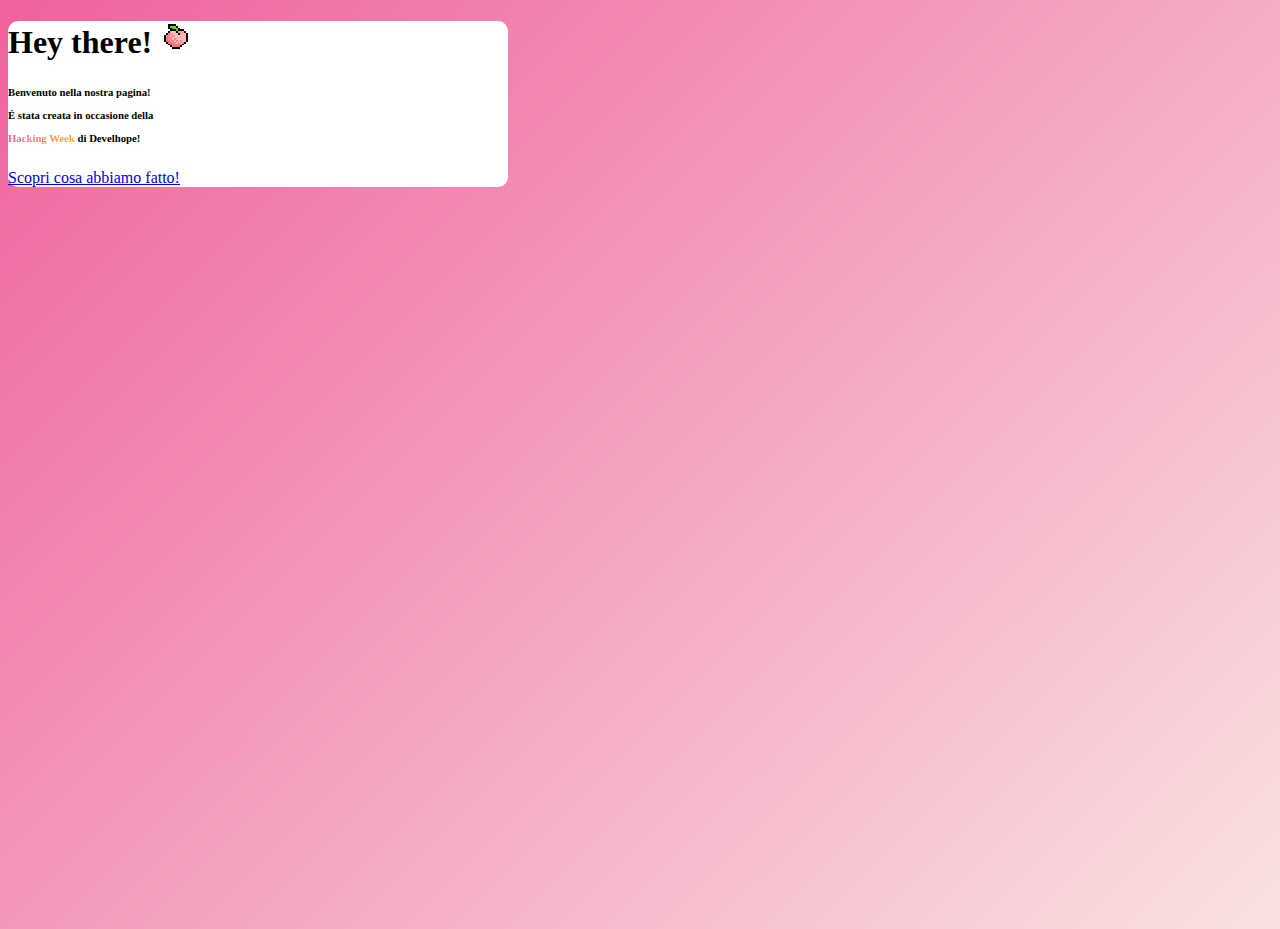
<file: index.html>
<!doctype html>
<html lang="it">
  <head>
    <meta charset="utf-8">
    <meta name="viewport" content="width=device-width, initial-scale=1">
    <title>Homepage</title>
    <link rel="shortcut icon" href="./assets/favicon.ico" type="image/x-icon">
    <link href="https://cdn.jsdelivr.net/npm/bootstrap@5.2.2/dist/css/bootstrap.min.css" rel="stylesheet" integrity="sha384-Zenh87qX5JnK2Jl0vWa8Ck2rdkQ2Bzep5IDxbcnCeuOxjzrPF/et3URy9Bv1WTRi" crossorigin="anonymous">
    <link rel="stylesheet" href="./css/main.css">
  </head>
  <body>
    <div class="container d-flex flex-column justify-content-center align-items-center p-4">

      <div class="container-fluid py-5 px-3 px-sm-5 shadow">
         <div class="text-center mt-2">
             <h1>Hey there! <img src="./assets/preview_32x32.png"></h1>
         </div>
         <div class="row justify-content-center my-2 text-center mx-auto" style="width: auto;">
             <div class="mt-3">
         <div class="text-center mt-2 ">
                      <h6 class="card-text text-center fs-4
                      "><p><strong>Benvenuto nella nostra pagina!</strong></p>
                        É stata creata in occasione della <p><strong class="gradient-text">Hacking Week</strong> di <a class="develhope_link hover-underline-animation" href="https://www.develhope.co/">Develhope</a>!</p>
                      </h6>
                    <div class="text-center my-4 mt-5 d-grid gap-2 col-12 mx-auto">
                        <a class="btn btn-outline-primary" href=./user/signin.html>Scopri cosa abbiamo fatto!</a>
                    </div>
             </div>
         </div>
        </div>

      </div>
   </div>



    <script src="https://cdn.jsdelivr.net/npm/bootstrap@5.2.2/dist/js/bootstrap.bundle.min.js" integrity="sha384-OERcA2EqjJCMA+/3y+gxIOqMEjwtxJY7qPCqsdltbNJuaOe923+mo//f6V8Qbsw3" crossorigin="anonymous"></script>
  </body>
</html>
</file>
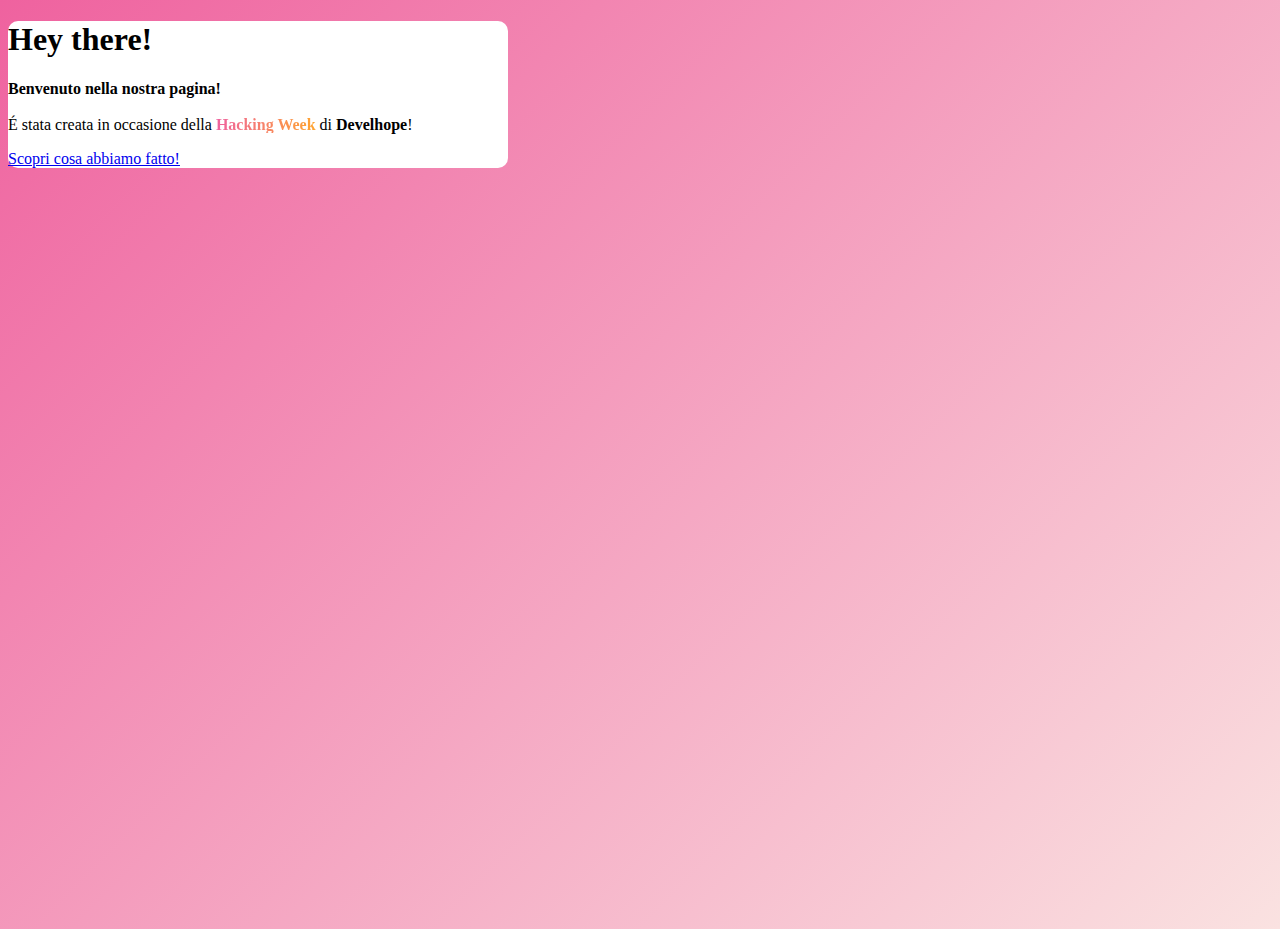
<file: user/index.html>
<!doctype html>
<html lang="en">
  <head>
    <meta charset="utf-8">
    <meta name="viewport" content="width=device-width, initial-scale=1">
    <title>Homepage</title>
    <link href="https://cdn.jsdelivr.net/npm/bootstrap@5.2.2/dist/css/bootstrap.min.css" rel="stylesheet" integrity="sha384-Zenh87qX5JnK2Jl0vWa8Ck2rdkQ2Bzep5IDxbcnCeuOxjzrPF/et3URy9Bv1WTRi" crossorigin="anonymous">
    <link rel="stylesheet" href="../css/main.css">
  </head>
  <body>
    <div class="container d-flex flex-column justify-content-center align-items-center p-4">

        <div class="container-fluid py-5 px-3 px-sm-5 shadow">
         <div class="text-center mt-2">
             <h1>Hey there!</h1>
         </div>
         <div class="row justify-content-center my-2 text-center mx-auto" style="width: 27rem;">
             <div class="mt-3">
         <div class="text-center mt-2 ">
                      <p class="card-text text-center fs-5
                      "><b>Benvenuto nella nostra pagina!</b><br><br>
                        É stata creata in occasione della <b class="gradient-text">Hacking Week</b> di <a class="develhope_link hover-underline-animation" href="http://https://www.develhope.co/">Develhope</a>!
                      </p>
                      <div class="text-center my-4 mt-5 d-grid gap-2 col-12 mx-auto">
                        <a class="btn btn-outline-primary" href=/user/signin.html>Scopri cosa abbiamo fatto!</a>
                    </div>

 
             </div>
         </div>
        </div>

   </div>



    <script src="https://cdn.jsdelivr.net/npm/bootstrap@5.2.2/dist/js/bootstrap.bundle.min.js" integrity="sha384-OERcA2EqjJCMA+/3y+gxIOqMEjwtxJY7qPCqsdltbNJuaOe923+mo//f6V8Qbsw3" crossorigin="anonymous"></script>
  </body>
</html>
</file>
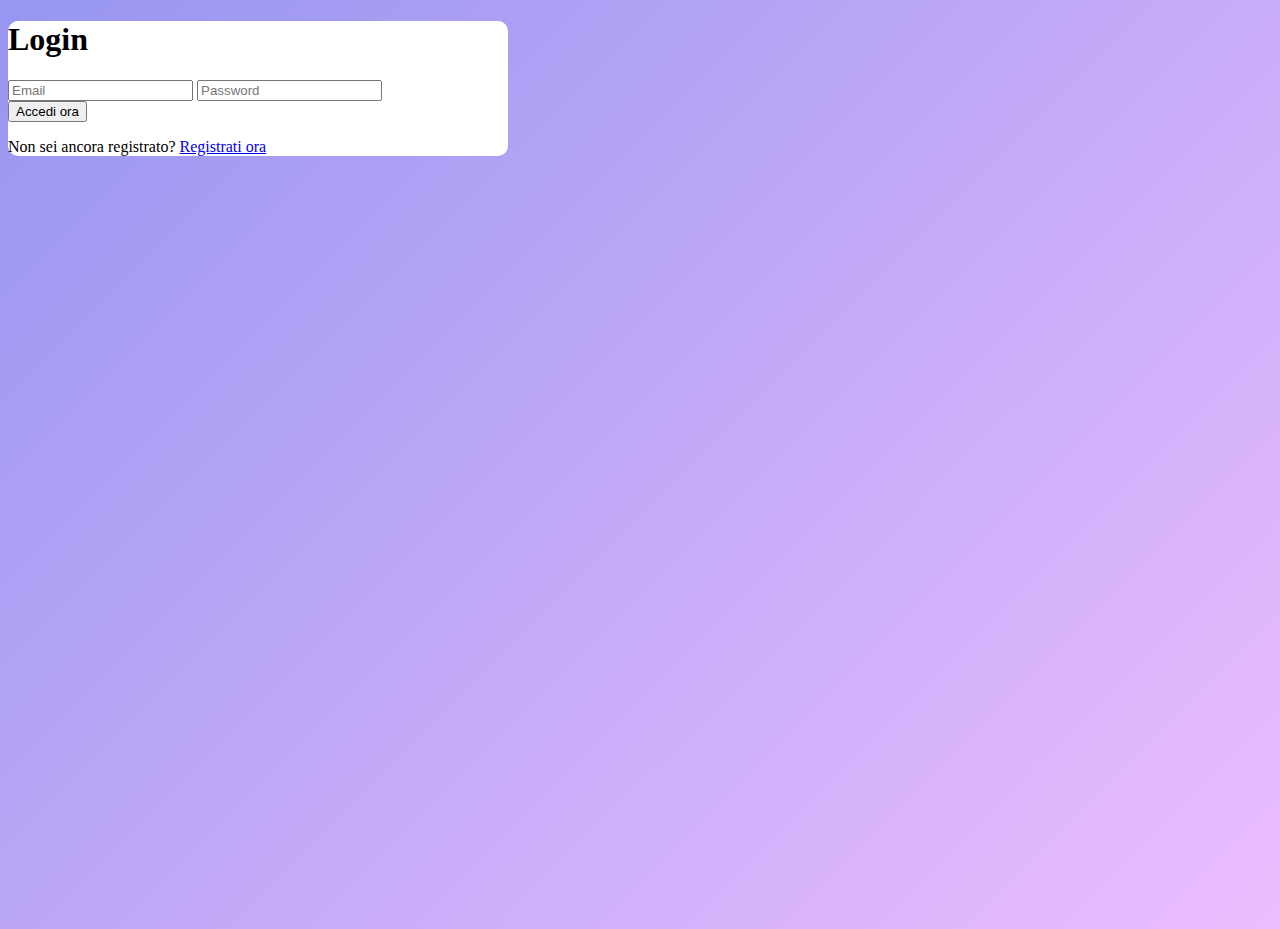
<file: user/login.html>
<!DOCTYPE html>
<html lang="it">
<head>
    <meta charset="UTF-8">
    <meta http-equiv="X-UA-Compatible" content="IE=edge">
    <meta name="viewport" content="width=device-width, initial-scale=1.0">
    <title>Login</title>
    <link rel="shortcut icon" href="../assets/favicon.ico" type="image/x-icon">
    <link href="https://cdn.jsdelivr.net/npm/bootstrap@5.2.2/dist/css/bootstrap.min.css" rel="stylesheet" integrity="sha384-Zenh87qX5JnK2Jl0vWa8Ck2rdkQ2Bzep5IDxbcnCeuOxjzrPF/et3URy9Bv1WTRi" crossorigin="anonymous">
    <link rel="stylesheet" href="../css/main.css">
</head>
<body class="login">
    <div class="container d-flex flex-column justify-content-center align-items-center p-4">

       <div class="container-fluid py-5 px-3 px-sm-5 shadow">
        <div class="text-center mt-2">
            <h1>Login</h1>
        </div>
        <div class="row justify-content-center my-2">
            <div class="mt-3">
                <form id="form">
                    <label for="form-email" class="form-label"></label>
                    <input type="email" name="email" id="form-email" placeholder="Email" class="form-control" value="">
                    
                    <label for="form-password" class="form-label"></label>
                    <input type="password" name="password" id="form-password" placeholder="Password" class="form-control" value="">
                
                    <div class="text-center my-4 mt-5 d-grid gap-2 col-12 mx-auto">
                        <button class="btn btn-outline-primary" type="submit" id="button-form">Accedi ora</button>
                    </div>
                    <div class="text-center">
                        <p>Non sei ancora registrato? <a href="./signin.html">Registrati ora</a></p> 
                    </div>
                </form>

            </div>
        </div>
        
       </div>
        <div class="message mt-4">
        
        </div>
  </div>



    <script src="https://cdn.jsdelivr.net/npm/bootstrap@5.2.2/dist/js/bootstrap.bundle.min.js" integrity="sha384-OERcA2EqjJCMA+/3y+gxIOqMEjwtxJY7qPCqsdltbNJuaOe923+mo//f6V8Qbsw3" crossorigin="anonymous"></script>
    <script src="../js/login.js" type="module"></script>
</body>
</html>
</file>
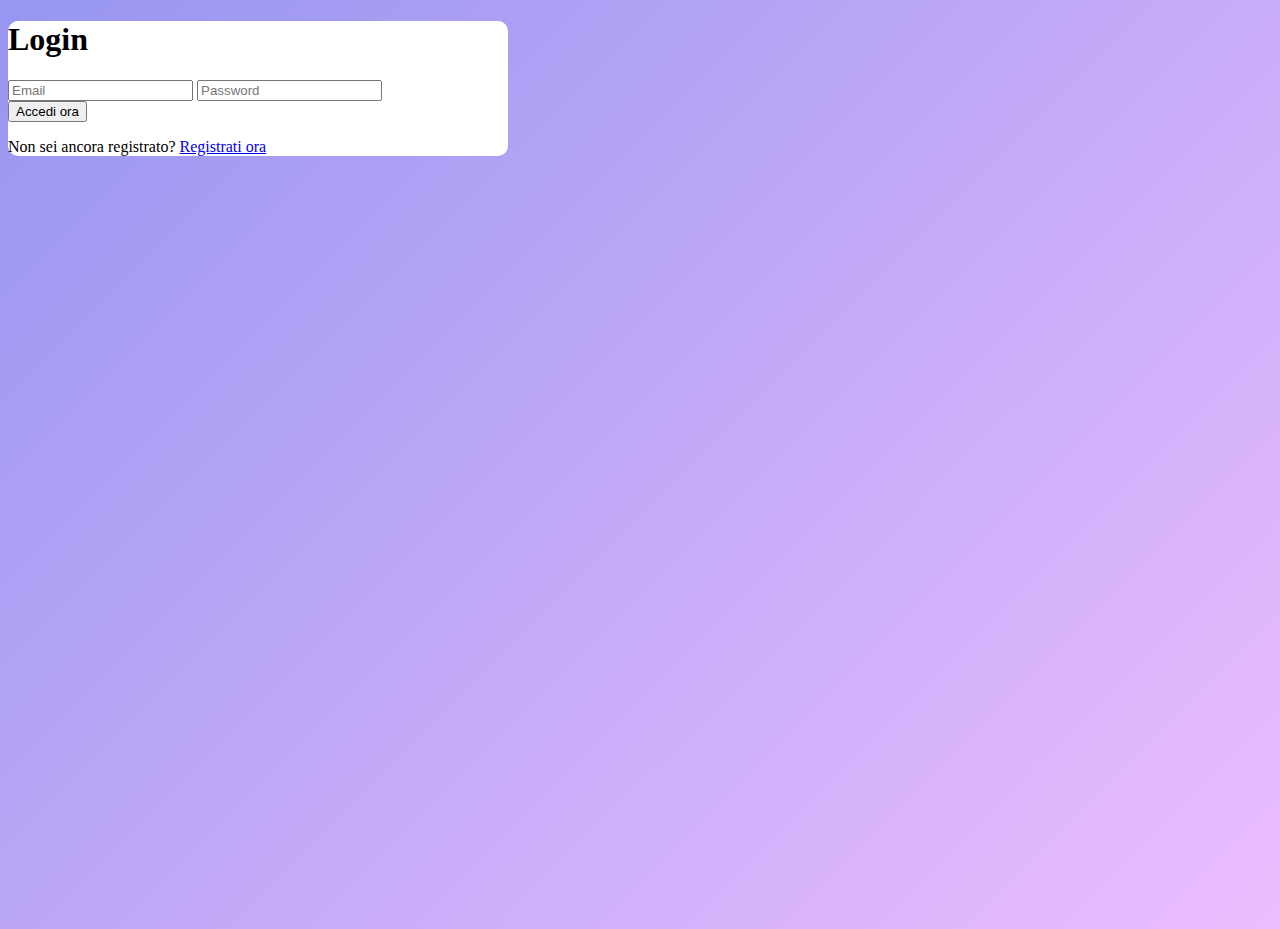
<file: user/profile.html>
<!DOCTYPE html>
<html lang="it">
  <head>
    <meta charset="UTF-8" />
    <meta http-equiv="X-UA-Compatible" content="IE=edge" />
    <meta name="viewport" content="width=device-width, initial-scale=1.0" />
    <title>Profilo</title>
    <link
      rel="shortcut icon"
      href="../assets/favicon.ico"
      type="image/x-icon"
    />
    <link
      href="https://cdn.jsdelivr.net/npm/bootstrap@5.2.2/dist/css/bootstrap.min.css"
      rel="stylesheet"
      integrity="sha384-Zenh87qX5JnK2Jl0vWa8Ck2rdkQ2Bzep5IDxbcnCeuOxjzrPF/et3URy9Bv1WTRi"
      crossorigin="anonymous"
    />
    <link rel="stylesheet" href="../css/main.css" />
  </head>
  <body class="profile">
    <div
      class="container d-flex flex-column justify-content-center align-items-center p-4"
    >
      <div class="container-fluid py-5 px-3 px-sm-5 shadow">
        <div class="text-center mt-2">
          <h1>Profilo</h1>
        </div>
        <div class="row justify-content-center my-2">
          <div class="mt-3">
            <form id="form">
              <div class="d-flex align-items-baseline">
                <label for="form-email" class="form-label"
                  ><strong>Email:</strong></label
                >
                <input
                  type="email"
                  name="email"
                  id="form-email"
                  placeholder="Email"
                  class="form-control"
                  value=""
                  disabled
                />
              </div>

              <div class="d-flex align-items-baseline">
                <label for="form-email" class="form-label"
                  ><strong>Nome:</strong></label
                >
                <input
                  type="text"
                  name="name"
                  id="form-name"
                  placeholder="Nome"
                  class="form-control"
                  value=""
                  disabled
                />
              </div>

              <div class="d-flex align-items-baseline">
                <label for="form-email" class="form-label"
                  ><strong>Età:</strong></label
                >
                <input
                  type="text"
                  name="age"
                  id="form-age"
                  placeholder="Età"
                  class="form-control dis"
                  value=""
                  disabled
                />
              </div>
            </form>
            <div class="text-center my-4 mt-5 d-grid gap-2 col-12 mx-auto">
              <button class="btn btn-outline-danger" id="logout">Logout</button>
            </div>

            <a id="delete-user" class="text-danger" href="#">Elimina utente</a>
          </div>
        </div>
      </div>
      <div class="message mt-4"></div>
    </div>

    <script
      src="https://cdn.jsdelivr.net/npm/bootstrap@5.2.2/dist/js/bootstrap.bundle.min.js"
      integrity="sha384-OERcA2EqjJCMA+/3y+gxIOqMEjwtxJY7qPCqsdltbNJuaOe923+mo//f6V8Qbsw3"
      crossorigin="anonymous"
    ></script>
    <script src="../js/profile.js" type="module"></script>
  </body>
</html>
</file>
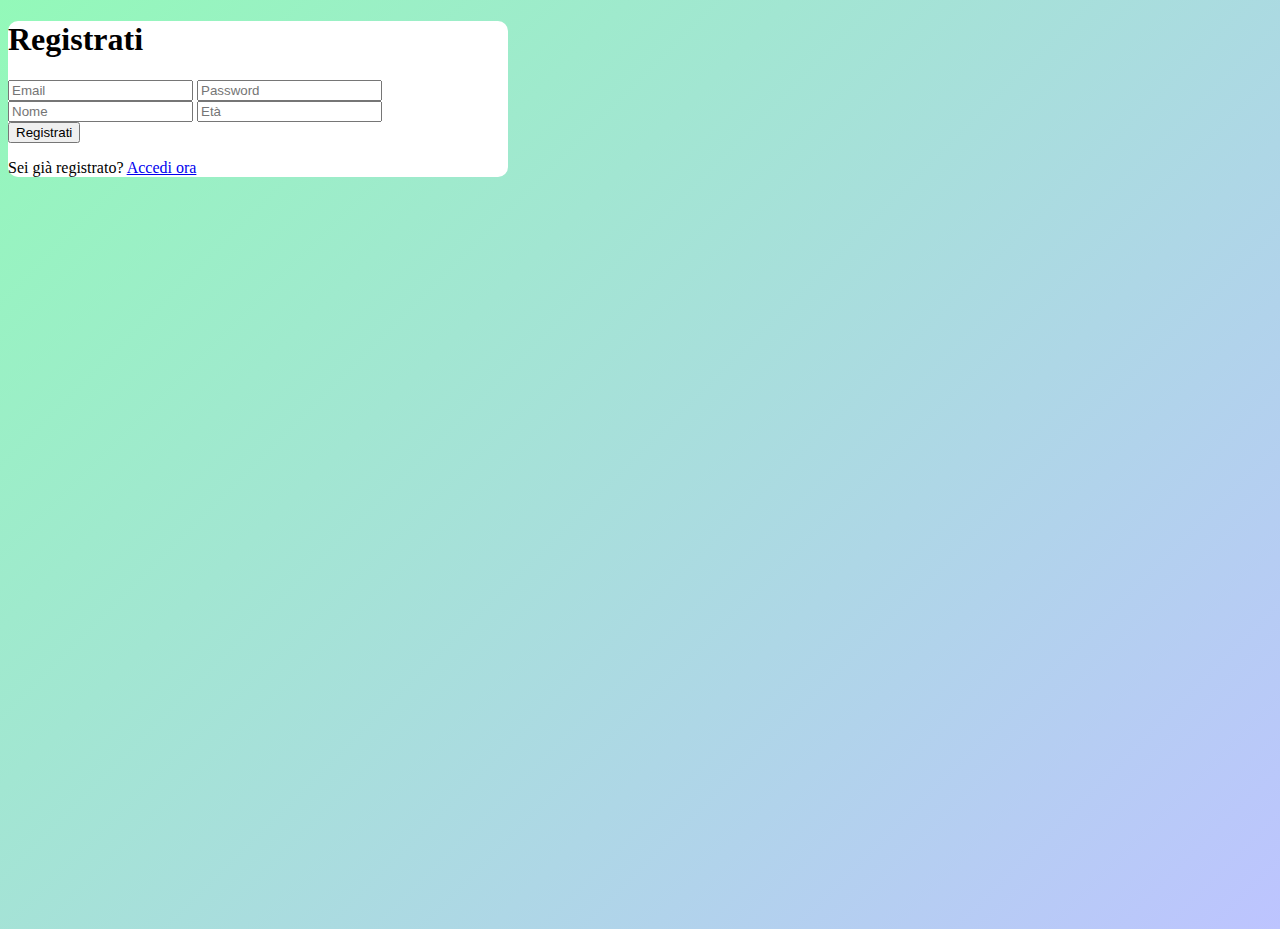
<file: user/signin.html>
<!DOCTYPE html>
<html lang="it">
  <head>
    <meta charset="UTF-8" />
    <meta http-equiv="X-UA-Compatible" content="IE=edge" />
    <meta name="viewport" content="width=device-width, initial-scale=1.0" />
    <title>Registrati</title>
    <link
      rel="shortcut icon"
      href="../assets/favicon.ico"
      type="image/x-icon"
    />
    <link
      href="https://cdn.jsdelivr.net/npm/bootstrap@5.2.2/dist/css/bootstrap.min.css"
      rel="stylesheet"
      integrity="sha384-Zenh87qX5JnK2Jl0vWa8Ck2rdkQ2Bzep5IDxbcnCeuOxjzrPF/et3URy9Bv1WTRi"
      crossorigin="anonymous"
    />
    <link rel="stylesheet" href="../css/main.css" />
  </head>
  <body class="signin">
    <div
      class="container d-flex flex-column justify-content-center align-items-center p-4"
    >
      <div class="container-fluid py-5 px-3 px-sm-5 shadow">
        <div class="text-center mt-2">
          <h1>Registrati</h1>
        </div>
        <div class="row justify-content-center my-2">
          <div class="mt-3">
            <form id="form">
              <label for="form-email" class="form-label"></label>
              <input
                type="email"
                name="email"
                id="form-email"
                placeholder="Email"
                class="form-control"
                value=""
              />
              <label for="form-password" class="form-label"></label>
              <input
                type="password"
                name="password"
                id="form-password"
                placeholder="Password"
                class="form-control"
                value=""
                minlength="7"
              />
              <label for="form-name" class="form-label"></label>
              <input
                type="text"
                name="name"
                id="form-name"
                placeholder="Nome"
                class="form-control"
                value=""
              />
              <label for="form-age" class="form-label"></label>
              <input
                type="text"
                name="age"
                id="form-age"
                placeholder="Età"
                class="form-control"
                value=""
              />

              <div class="text-center my-4 mt-5 d-grid gap-2 col-12 mx-auto">
                <button
                  class="btn btn-outline-primary"
                  text-center
                  mb-3
                  type="submit"
                  id="button-form"
                >
                  Registrati
                </button>
              </div>
              <div class="text-center">
                <p>
                  Sei già registrato?
                  <a href="./login.html">Accedi ora</a>
                </p>
              </div>
            </form>
          </div>
        </div>
      </div>
      <div class="message mt-4"></div>
    </div>

    <script
      src="https://cdn.jsdelivr.net/npm/bootstrap@5.2.2/dist/js/bootstrap.bundle.min.js"
      integrity="sha384-OERcA2EqjJCMA+/3y+gxIOqMEjwtxJY7qPCqsdltbNJuaOe923+mo//f6V8Qbsw3"
      crossorigin="anonymous"
    ></script>
    <script src="../js/signin.js" type="module"></script>
  </body>
</html>
</file>
<file: css/main.css>
@keyframes gradient {
  0% {
    background-position: 0% 50%;
  }
  50% {
    background-position: 100% 50%;
  }
  100% {
    background-position: 0% 50%;
  }
}
body {
  background: linear-gradient(-45deg, #eecda3, #FAECE1, #ffeba9, #FAE2E1, #EF629F);
  background-size: 400% 400%;
  animation: gradient 20s ease infinite;
  height: 100vh;
}
body.login {
  background: linear-gradient(-45deg, #F5DEB5, #FFD1BD, #E8B7C4, #ECBDFF, #9796F0);
  background-size: 400% 400%;
  animation: gradient 20s ease infinite;
  height: 100vh;
}
body.signin {
  background: linear-gradient(-45deg, #29961D, #FFEBBD, #E8B7C4, #BDC4FF, #93F9B9);
  background-size: 400% 400%;
  animation: gradient 20s ease infinite;
  height: 100vh;
}
body.profile {
  background: linear-gradient(-45deg, #4267ED, #E4BDFF, #E8B7C4, #FFD5BD, #FFEDBC);
  background-size: 400% 400%;
  animation: gradient 20s ease infinite;
  height: 100vh;
}
body .container {
  height: 100vh;
}
body .container .container-fluid {
  background-color: #fff;
  max-width: 500px;
  border-radius: 10px;
}
body .container .container-fluid input.form-control[disabled] {
  background: unset;
  border: none;
}
body .container .container-fluid .gradient-text {
  background-color: red;
  background-image: linear-gradient(90deg, #ef629f, #ffa52f);
  background-size: 100%;
  background-repeat: repeat;
  -webkit-background-clip: text;
  -webkit-text-fill-color: transparent;
  -moz-background-clip: text;
  -moz-text-fill-color: transparent;
}
body .container .container-fluid .hover-underline-animation {
  display: inline-block;
  position: relative;
  color: #eecda3;
  background-position: bottom;
  background-size: 100% 2px;
  background-repeat: no-repeat;
  text-decoration: none;
  font-weight: 700;
  color: black;
}
body .container .container-fluid .hover-underline-animation:hover {
  color: black;
}
body .container .container-fluid .hover-underline-animation:after {
  content: "";
  position: absolute;
  width: 100%;
  transform: scaleX(0);
  height: 2px;
  bottom: 0;
  left: 0;
  background-color: #ffa52f;
  transform-origin: bottom right;
  transition: transform 0.25s ease-out;
  background: linear-gradient(to right, #eecda3, #ef629f);
}
body .container .container-fluid .hover-underline-animation:hover:after {
  transform: scaleX(1);
  transform-origin: bottom left;
}
body .container .message {
  width: 60%;
  height: 50px;
}
@media all and (max-width: 576px) {
  body .container .message {
    width: 100%;
  }
}

.shake {
  animation: shake 0.82s cubic-bezier(0.36, 0.07, 0.19, 0.97) both;
  transform: translate3d(0, 0, 0);
  backface-visibility: hidden;
  perspective: 1000px;
}

@keyframes shake {
  10%, 90% {
    transform: translate3d(-1px, 0, 0);
  }
  20%, 80% {
    transform: translate3d(2px, 0, 0);
  }
  30%, 50%, 70% {
    transform: translate3d(-4px, 0, 0);
  }
  40%, 60% {
    transform: translate3d(4px, 0, 0);
  }
}

/*# sourceMappingURL=main.css.map */
</file>
